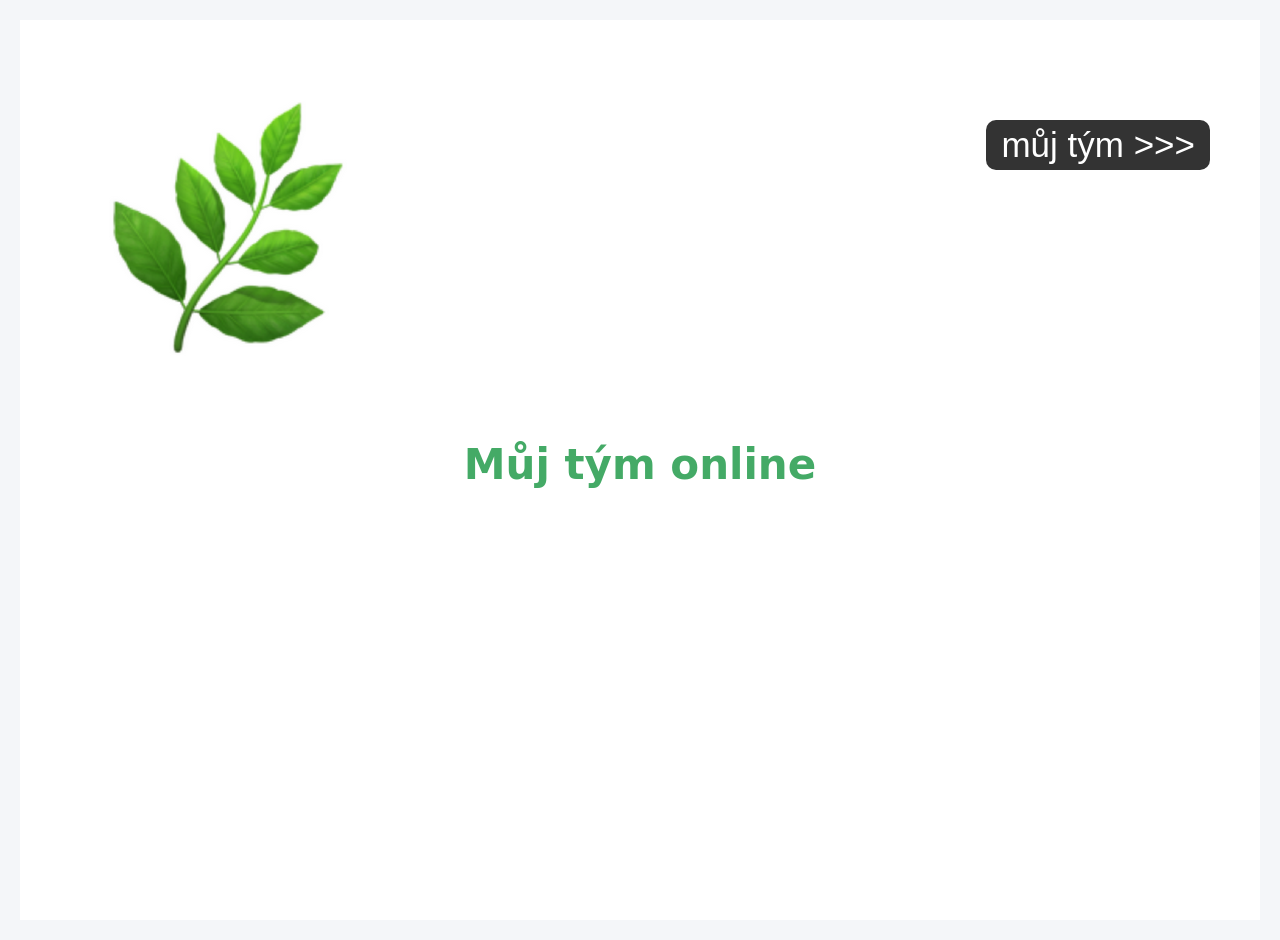
<file: index.html>
<!DOCTYPE html>
<html lang="cs">

<head>
     <meta charset="UTF-8">
     <meta name="viewport" content="width=device-width, initial-scale=1.0">
     <title>My team</title>
     <link rel="stylesheet" href="css/style.css">
</head>

<body>
     <header>
          <img src="img/line.png" alt="">
          <a href="muj-tym.html">můj tým >>></a>
          <h1>Můj tým online</h1>
     </header>

</body>

</html>
</file>
<file: css/style.css>
* {
     padding: 0;
     margin: 0;
     font-family: 'Inter', sans-serif;
     box-sizing: border-box;
}

body,
html {
     background: #f4f6f9;
     padding: 10px;
}

header {
     background: #fff;
     background-size: cover;
     max-width: 100%;
     height: 100vh;
     background-attachment: fixed;
}

header a {
     font-family: 'Trebuchet MS', 'Lucida Sans Unicode', 'Lucida Grande', 'Lucida Sans', Arial, sans-serif;
     background: #333;
     color: #fff;
     font-size: 35px;
     text-decoration: none;
     float: right;
     margin-top: 100px;
     margin-right: 50px;
     padding: 5px 15px;
     border: none;
     border-radius: 10px;
}

header img {
     margin: 80px;
}

header h1 {
     font-family: system-ui, -apple-system, BlinkMacSystemFont, 'Segoe UI', Roboto, Oxygen, Ubuntu, Cantarell, 'Open Sans', 'Helvetica Neue', sans-serif;
     font-size: 42px;
     color: #4a6f;
}

h1 {
     text-align: center;
     margin-bottom: 35px;
}

h2 {
     font-family: 'Inter', sans-serif;
     font-size: 28px;
     text-align: center;
     margin-top: 25px;
}

h3 {
     text-align: center;
     margin-bottom: 15px;
     overflow-wrap: break-word !important;
}

form {
     margin: 40px auto;
     text-align: center;
}

form input {
     background: #fff;
     color: #000;
     padding: 5px 8px;
     margin: 5px;
     border: 1px solid #b9b3b3;
     border-radius: 4px;
}

.label {
     background: #ffffff;
     box-shadow: 0 4px 10px rgba(0, 0, 0, 0.05);
}

form button {
     padding: 5px 12px;
     margin-top: 20px;
     font-size: 14px;
     background: #4a6f;
     color: white;
     font-weight: bold;
     border: none;
     border-radius: 4px;
     cursor: pointer;
}

form button:hover {
     background: rgb(67, 160, 98);
     color: #fff;
}


/* Tlačítka import/export / vytvořit / přepnout motiv / hledat / vymazat */
#controls {
     text-align: center;
     margin-top: 20px;
}

#controls button {
     font-size: 14px;
     font-weight: bold;
     padding: 6px 12px;
     margin: 4px;
     margin-bottom: 30px;
     background: #4a6f !important;
     color: #fff;
     border: none;
     border-radius: 4px;
     cursor: pointer;
}

#controls button:hover {
     background: rgb(67, 160, 98) !important;
}

#controls input[type="search"] {
     padding: 6px 8px;
     color: #333;
     border-radius: 4px;
     border: 1px solid #bbb;
     margin-right: 6px;
}

#searchContainer #clearSearch {
     background: #dadcd3 !important;
     color: #333 !important;
}

.highlight {
     background: #ff7d0a !important;
}

/* label se lehce posune*/
.highlight h3 {
     background: linear-gradient(transparent 60%, rgba(255, 235, 115, 0.12));
     padding: 2px;
     border-radius: 3px;
}

.container {
     padding: 30px 5px;
     margin: 10px;
     font-size: 11px;
     display: flex;
     flex-direction: column;
}

.container ul {
     display: flex;
     justify-content: center;
     padding-top: 2px 0;
     position: relative;
}

.container ul ul {
     flex-direction: row;
     justify-content: center;
     margin-left: 0;
}

.container ul li {
     display: flex;
     flex: 0 auto;
     flex-direction: column;
     text-align: center;
     padding: 5px;
     position: relative;
}

.container>ul>li {
     margin-top: calc(-0.9 - 2px);
}

.container ul li::before {
     content: '';
     position: absolute;
     top: -8px;
     left: 0;
     right: 0;
     height: 1.5px;
     background: #aea7a7;
}

.container ul li::after {
     border-left: 0;
}

.container ul li:first-child::before,
.container ul li:last-child::after {
     border-top: 0;
}

.container ul li label {
     font-size: 12px;
     width: auto;
     height: auto;
     display: block;
     text-align: left;
     padding: 25px 3px;
     margin: 0 auto;
     border: 2px solid #6e6b6b;
     color: #000;
     border-radius: 5px;
     margin-bottom: 1.5em;
     position: relative;
     cursor: pointer;
     background: #efeaea;
}

.label-header {
     display: flex;
     justify-content: space-between;
     align-items: center;
}

.label-header p {
     display: block;
     margin-block-start: 1em;
     margin-block-end: 1em;
     margin-inline-start: 2px;
     margin-inline-end: 2px;
     unicode-bidi: isolate;
}

.container ul li label::after,
.container ul li label::before {
     content: '';
     width: 2px;
     position: absolute;
     top: -13px;
     height: 0.9em;
     left: 50%;
     background: #aea7a7;
}

.container ul li label:hover {
     background: #f1f1f1;
}

.container ul li:first-child::before {
     left: 50%;
}

.container ul li:last-child::before {
     right: 50%;
}

.container ul li label::after {
     top: auto;
     bottom: calc(-0.7em - 2px);
     width: 2px;
}

.container ul li label:last-child::after {
     display: none;
}

.container>ul>li>label::before {
     display: none;
}

.container ul li input {
     display: none;
}

.icon-buttons {
     display: flex;
     margin-left: auto;
     gap: 4px;
}

.toggle-btn {
     background: none;
     color: #333;
     border: 1px solid #888;
     border-radius: 4px;
     cursor: pointer;
     font-size: 0.9em;
     margin: 0 9px;
     width: 22px;
     height: 22px;
}

.toggle-btn:hover {
     background: #444;
     color: #fff;
}

.collapsed>ul {
     display: none;
}

.toggle-icon {
     font-weight: bold;
     color: #335;
     margin-right: 50px;
     cursor: pointer;
     border: 1px solid #9c9797;
     border-radius: 6px;
     width: 20px;
     height: 20px;
     text-align: center;
     padding: 0px;
}

.hidden {
     display: none !important;
}

#editFormContainer {
     text-align: center;
     margin-top: 20px;
     display: none;
}

#deleteMember {
     background: #dadcd3;
     color: #333;
     margin-top: 15px;
     border: none;
     border-radius: 4px;
     cursor: pointer;
     font-size: 0.9em;
     font-size: 15px;
}

#resetData {
     background: #dadcd3;
     color: #222;
     padding: 4px 12px;
     margin-left: 45%;
     margin-top: 20px;
     border: none;
     border-radius: 4px;
     font-weight: bold;
     cursor: pointer;
}

/* Tmavý mód */
body.dark {
     background: #dbd6d6;
     color: #fff;
}

body.dark .container ul li label {
     box-shadow: 0 4px 10px rgba(0, 0, 0, 0.05);
}

body.dark .container ul li::before,
body.dark .container ul li label::after,
body.dark .container ul li label::before {
     background: #d1d8be;
}

body.dark #controls button {
     background: #555;
}
</file>
